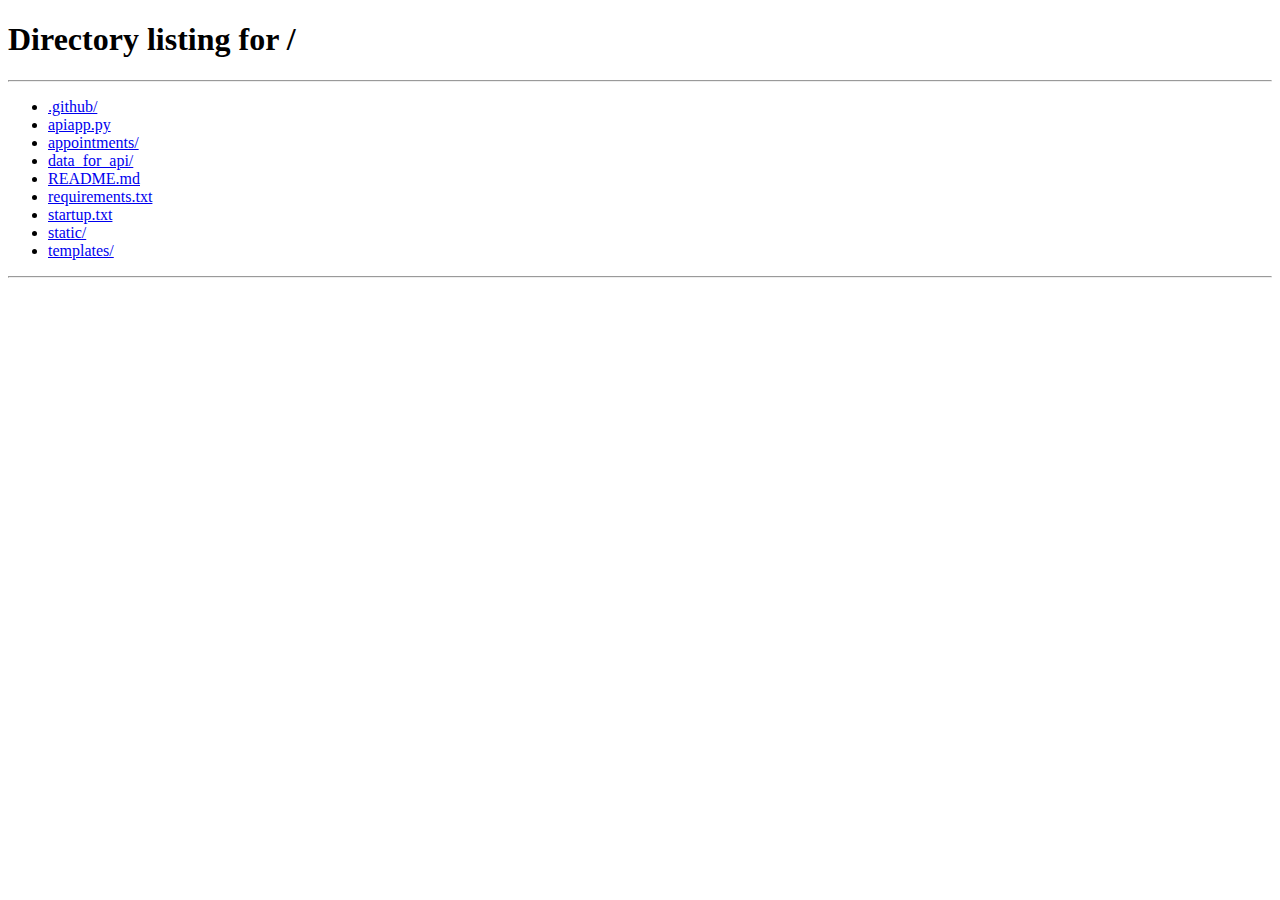
<file: templates/admin.html>
<!DOCTYPE html>
<html lang="en">
<head>
    <meta charset="UTF-8">
    <title>Admin Dashboard - Appointments</title>

    <!-- 🔐 Password prompt script -->
    <script>
        const password = prompt("Enter admin password:");
        if (password !== "chatbot123") {
          alert("Access Denied.");
          window.location.href = "/";
        }
    </script>


    <style>
        table {
            width: 100%;
            border-collapse: collapse;
            margin-top: 20px;
        }
        th, td {
            border: 1px solid #ccc;
            padding: 10px;
            white-space: nowrap;
        }
        th {
            background-color: #ffc904;
        }
        .center-heading {
            text-align: center;
            margin-top: 30px;
            font-size: 28px;
        }
    </style>
</head>
<body>
    <h2 class="center-heading">Appointments Dashboard</h2>
    <table id="appointments-table">
        <thead>
            <tr>
                <th>Timestamp</th>
                <th>Name</th>
                <th>Email</th>
                <th>Date</th>
                <th>Time</th>
                <th>Message</th>
            </tr>
        </thead>
        <tbody></tbody>
    </table>

    <script>
        async function fetchAppointments() {
            const response = await fetch("/admin/appointments-data");
            const data = await response.json();
    
            const tbody = document.querySelector("#appointments-table tbody");
            tbody.innerHTML = "";
    
            data.forEach(row => {
                const tr = document.createElement("tr");
                tr.innerHTML = `
                    <td>${row["Timestamp"]}</td>
                    <td>${row["Name"]}</td>
                    <td>${row["Email"]}</td>
                    <td>${row["Appointment Date"]}</td>
                    <td>${row["Appointment Time"]}</td>
                    <td>${row["Message"]}</td>
                `;
                tbody.appendChild(tr);
            });
        }
    
        // Initial load and refresh every 10 seconds
        fetchAppointments();
        setInterval(fetchAppointments, 10000);
    </script>
    
</body>
</html>
</file>
